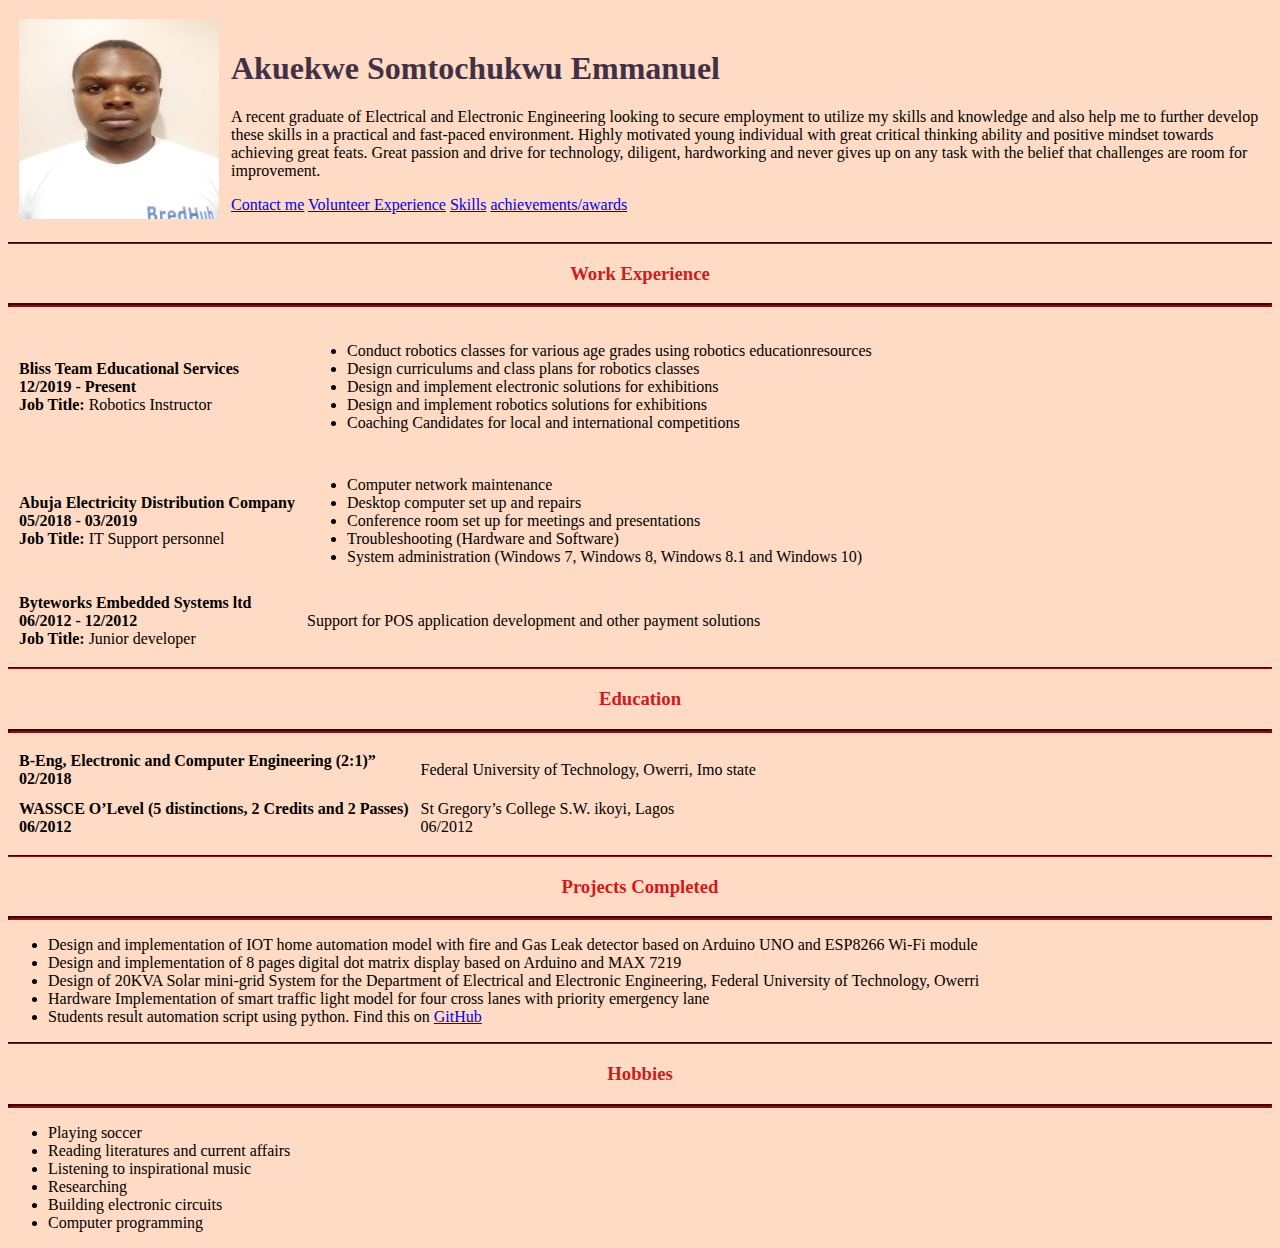
<file: index.html>
<!DOCTYPE html>
<html lang="en" dir="ltr">
  <head>
    <meta charset="utf-8">
    <title> Somto's personal website</title>
    <link rel="stylesheet" href="css/styles.css">
  </head>
  <body>
    <table cellspacing = "10">
      <tr>
        <td><img  src="images/somto.jpg" alt="somto's picture" width="200" height="200"></td>
        <td><h1> Akuekwe Somtochukwu Emmanuel</h1><p> A recent graduate of Electrical and Electronic Engineering looking to secure employment to utilize my skills and knowledge and also help me to further develop these skills in a practical and fast-paced environment. Highly motivated young individual with great critical thinking ability and positive
             mindset towards achieving great feats. Great passion and drive for technology, diligent, hardworking and never gives up on any task with the belief that challenges are room for improvement.</p><a href="contacts.html">Contact me</a>    <a href="volunteer-experience.html"> Volunteer Experience</a>    <a href="skills.html"> Skills</a>  <a href="achievements.html"> achievements/awards</a></td>
      </tr>
    </table>
           <hr class="light"><h3>Work Experience</h3><hr class="thick">
      <table cellspacing="10">
        <tr>
          <td><strong>Bliss Team Educational Services</strong> <br> <strong>12/2019 - Present</strong> <br> <strong>Job Title:</strong> Robotics Instructor</td>
          <td><ul>
            <li>Conduct robotics classes for various age grades using robotics educationresources</li>
            <li>Design curriculums and class plans for robotics classes</li>
            <li>Design and implement electronic solutions for exhibitions</li>
            <li>Design and implement robotics solutions for exhibitions</li>
            <li>Coaching Candidates for local and international competitions</li>
          </ul></td>
        </tr>
        <tr>
          <td><strong>Abuja Electricity Distribution Company</strong> <br> <strong>05/2018 - 03/2019</strong> <br> <strong>Job Title:</strong> IT Support personnel</td>
          <td><ul>
            <li>Computer network maintenance</li>
            <li>Desktop computer set up and repairs</li>
            <li>Conference room set up for meetings and presentations</li>
            <li>Troubleshooting (Hardware and Software)</li>
            <li>System administration (Windows 7, Windows 8, Windows 8.1 and Windows 10)</li>
          </ul></td>
        </tr>
        <tr>
          <td><strong>Byteworks Embedded Systems ltd</strong> <br> <strong>06/2012 - 12/2012</strong> <br> <strong>Job Title:</strong> Junior developer</td>
          <td>Support for POS application development and other payment solutions</td>
        </tr>
      </table>

        <hr class="light"><h3>Education</h3> <hr class="thick">
      <table cellspacing="10">
        <tr>
          <td> <strong>B-Eng, Electronic and Computer Engineering (2:1)”</strong> <br> <strong>02/2018</strong> </td>
          <td>Federal University of Technology, Owerri, Imo state</td>
        </tr>
        <tr>
          <td><strong>WASSCE O’Level (5 distinctions, 2 Credits and 2 Passes)</strong> <br> <strong>06/2012</strong>  </td>
          <td>St Gregory’s College S.W. ikoyi, Lagos <br> 06/2012 </td>
        </tr>
      </table>

          <hr class="light"><h3>Projects Completed</h3>  <hr class="thick">


         <ul>
            <li>Design and implementation of IOT home automation model with fire and Gas Leak detector based on Arduino UNO and ESP8266 Wi-Fi module</li>
            <li>Design and implementation of 8 pages digital dot matrix display based on Arduino and MAX 7219</li>
            <li>Design of 20KVA Solar mini-grid System for the Department of Electrical and Electronic Engineering, Federal University of Technology, Owerri</li>
            <li>Hardware Implementation of smart traffic light model for four cross lanes with priority emergency lane</li>
            <li> Students result automation script using python. Find this on <a href="https://github.com/SomGerard/schoolResultAutomation"> GitHub </a></li>
          </ul>

        <hr class="light"><h3>Hobbies</h3> <hr class="thick">
      <ul>
          <li>Playing soccer</li>
          <li>Reading literatures and current affairs</li>
          <li>Listening to inspirational music</li>
          <li>Researching</li>
          <li>Building electronic circuits</li>
          <li>Computer programming</li>
        </ul>

  </body>
</html>
</file>
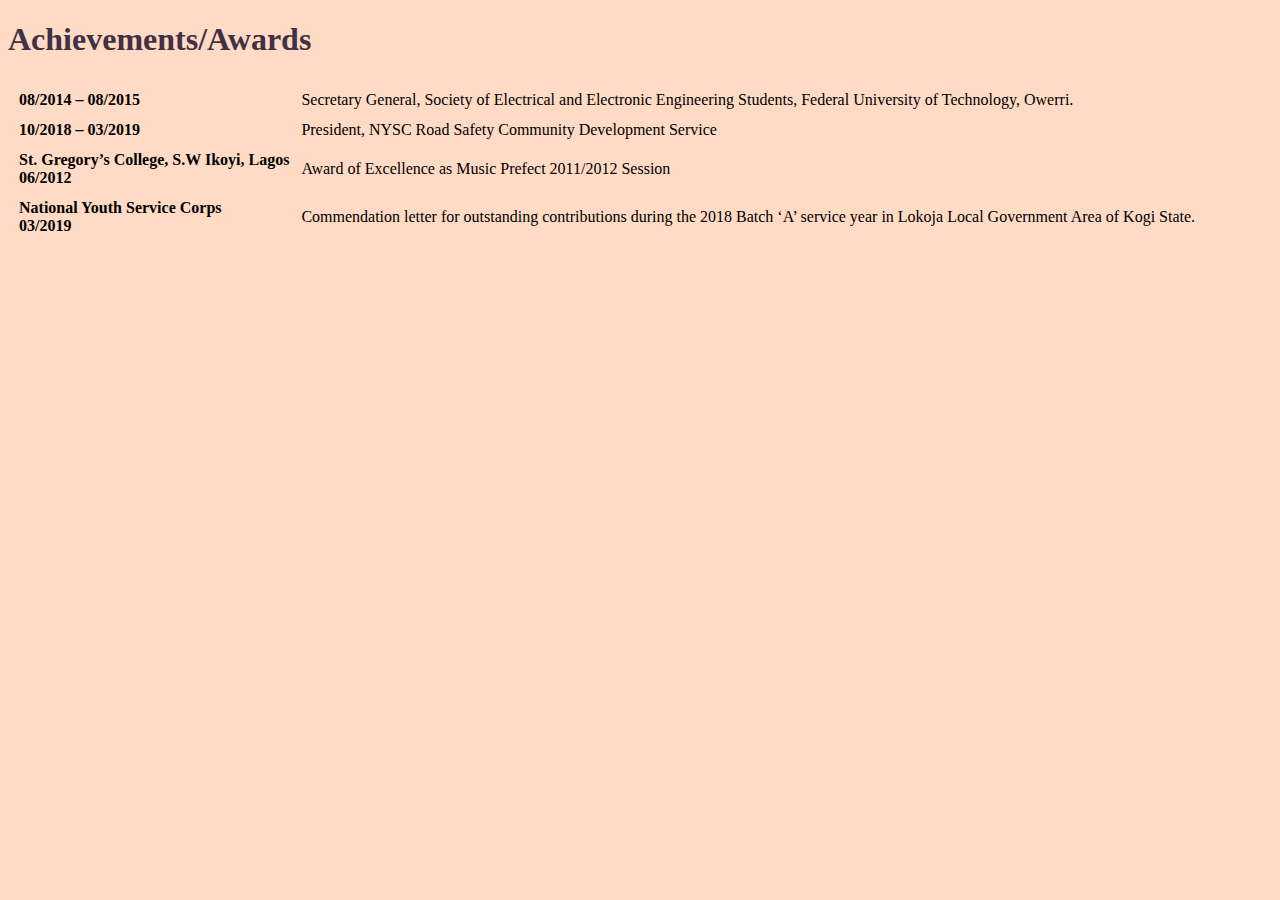
<file: achievements.html>
<!DOCTYPE html>
<html lang="en" dir="ltr">
  <head>
    <meta charset="utf-8">
    <title>Achievements and awards</title>
      <link rel="stylesheet" href="css/styles.css">
  </head>
  <body>
    <h1>Achievements/Awards</h1>
    <table cellspacing="10">
      <tr>
        <td><strong>08/2014 – 08/2015</strong></td>
        <td>Secretary General, Society of Electrical and Electronic Engineering Students, Federal University of Technology, Owerri.</td>
      </tr>
      <tr>
        <td><strong>10/2018 – 03/2019</strong></td>
        <td>President, NYSC Road Safety Community Development Service</td>
      </tr>
      <tr>
        <td><strong>St. Gregory’s College, S.W Ikoyi, Lagos</strong><br><strong>06/2012</strong></td>
        <td>Award of Excellence as Music Prefect 2011/2012 Session</td>
      </tr>
      <tr>
        <td><strong>National Youth Service Corps</strong><br><strong>03/2019</strong></td>
        <td>Commendation letter for outstanding contributions during the 2018 Batch ‘A’ service year in Lokoja Local Government Area of Kogi State.</td>
      </tr>
    </table>
  </body>
</html>
</file>
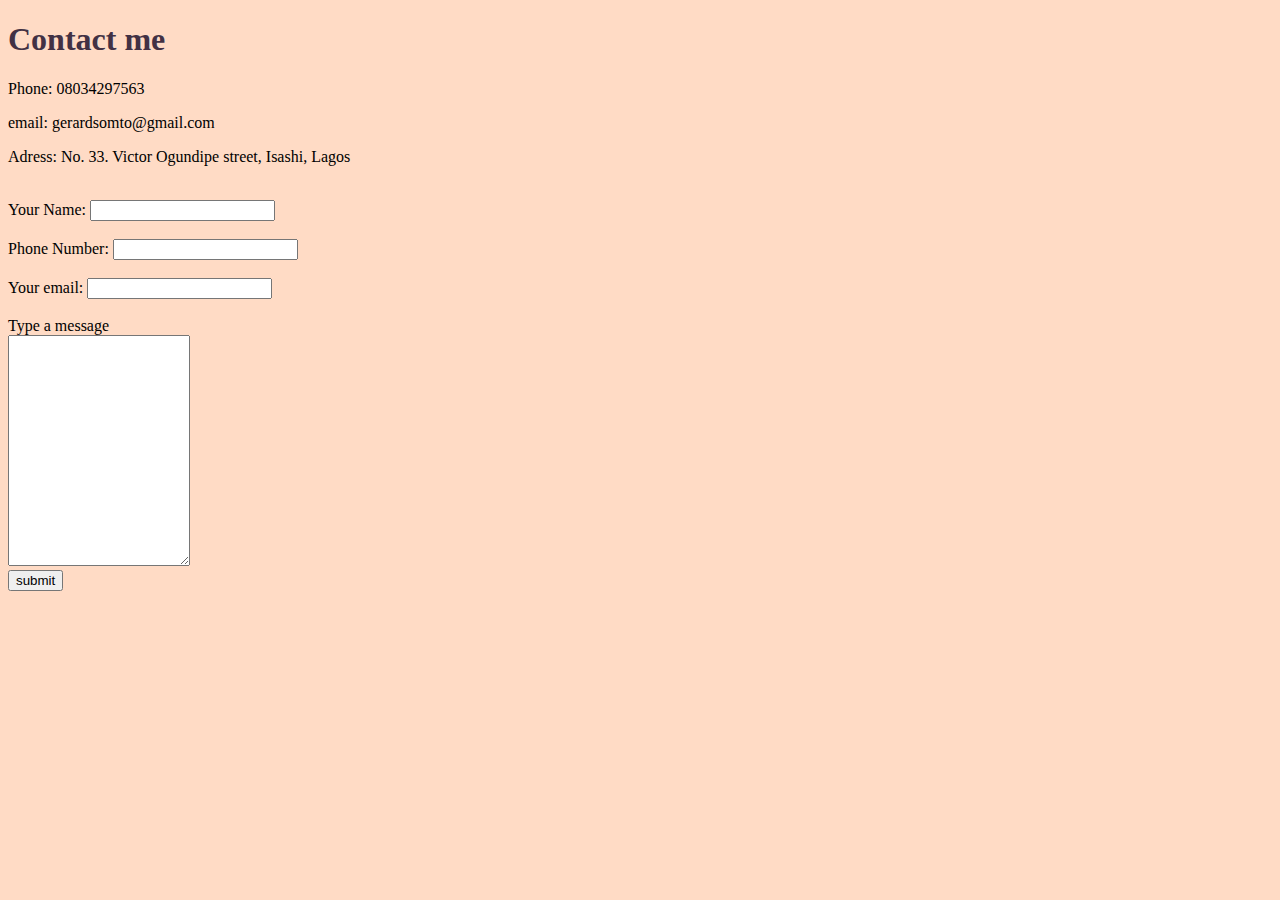
<file: contacts.html>
<!DOCTYPE html>
<html lang="en" dir="ltr">
  <head>
    <meta charset="utf-8">
    <title> Contact me</title>
    <link rel="stylesheet" href="css/styles.css">
  </head>

  </head>
  <body>
    <h1>Contact me</h1>
    <p>Phone: 08034297563</p>
    <p>email: gerardsomto@gmail.com</p>
    <p>Adress: No. 33. Victor Ogundipe street, Isashi, Lagos</p><br>
    <form class="" action="mail to:gerardsomto@gmail.com" method="post" enctype="text/plain">
      <label for="yourname"> Your Name:</label>
      <input type="text" name="yourname" value=""><br><br>
      <label for="phonenumber">Phone Number:</label>
      <input type="text" name="phonenumber" value=""><br><br>
      <label for="youremail">Your email:</label>
      <input type="email" name="youremail" value=""><br><br>
      <label for="yourmessage"> Type a message</label><br>
      <textarea name="yourmessage" rows="15" cols="20"></textarea><br>
      <input type="submit" name="" value="submit">

    </form>

  </body>
</html>
</file>
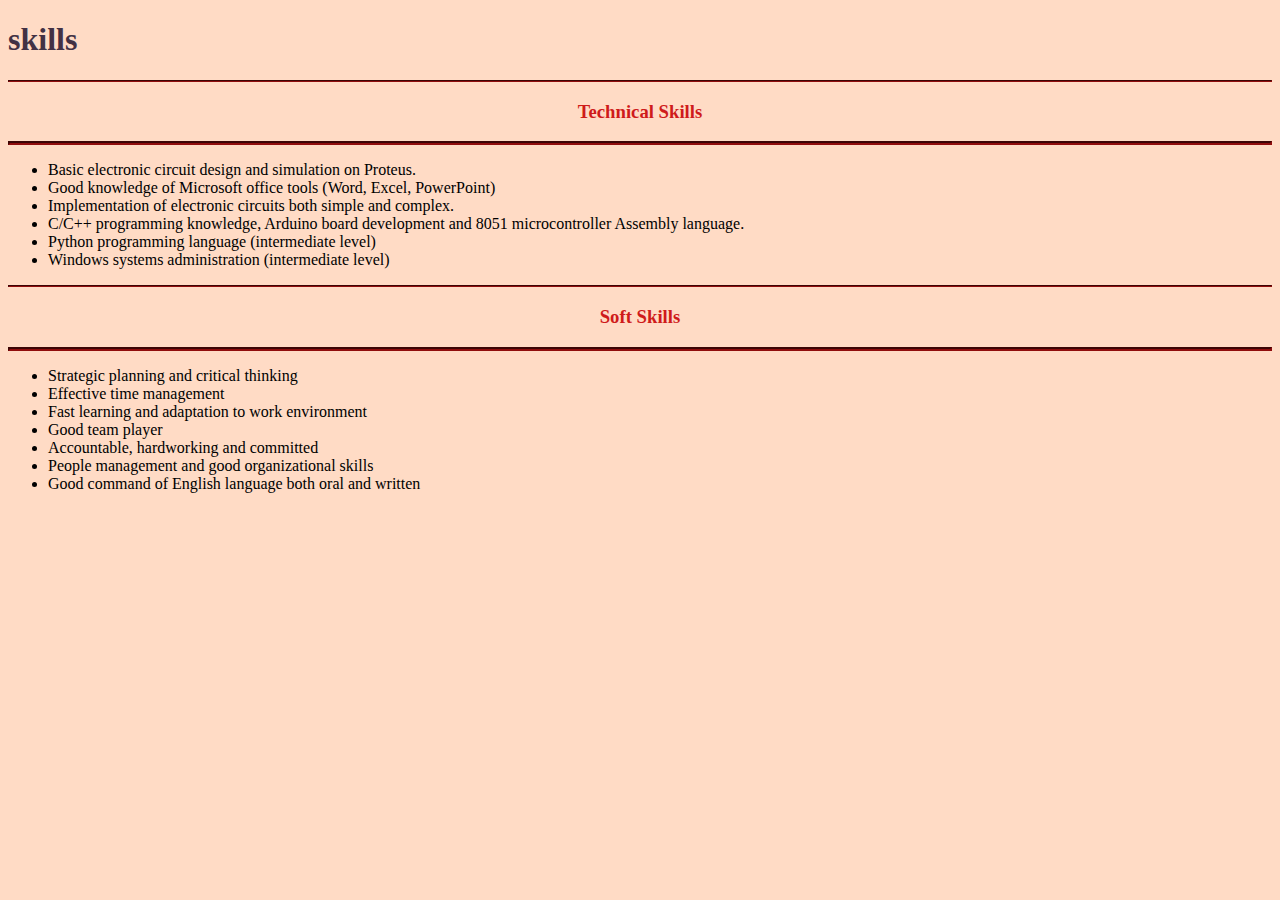
<file: skills.html>
<!DOCTYPE html>
<html lang="en" dir="ltr">
  <head>
    <meta charset="utf-8">
    <title>skills</title>
    <link rel="stylesheet" href="css/styles.css">
  </head>

  <body>
    <h1>skills</h1>
    <hr class="light"><h3>Technical Skills</h3> <hr class="thick">
      <ul>
          <li>Basic electronic circuit design and simulation on Proteus.</li>
          <li>Good knowledge of Microsoft office tools (Word, Excel, PowerPoint)</li>
          <li>Implementation of electronic circuits both simple and complex.</li>
          <li>C/C++ programming knowledge, Arduino board development and 8051 microcontroller Assembly language.</li>
          <li>Python programming language (intermediate level)</li>
          <li>Windows systems administration (intermediate level)</li>
      </ul>
       <hr class="light"><h3>Soft Skills</h3> <hr class="thick">
        <ul>
          <li>Strategic planning and critical thinking</li>
          <li>Effective time management</li>
          <li>Fast learning and adaptation to work environment</li>
          <li>Good team player</li>
          <li>Accountable, hardworking and committed</li>
          <li>People management and good organizational skills</li>
          <li>Good command of English language both oral and written</li>
        </ul>
      
  </body>
</html>
</file>
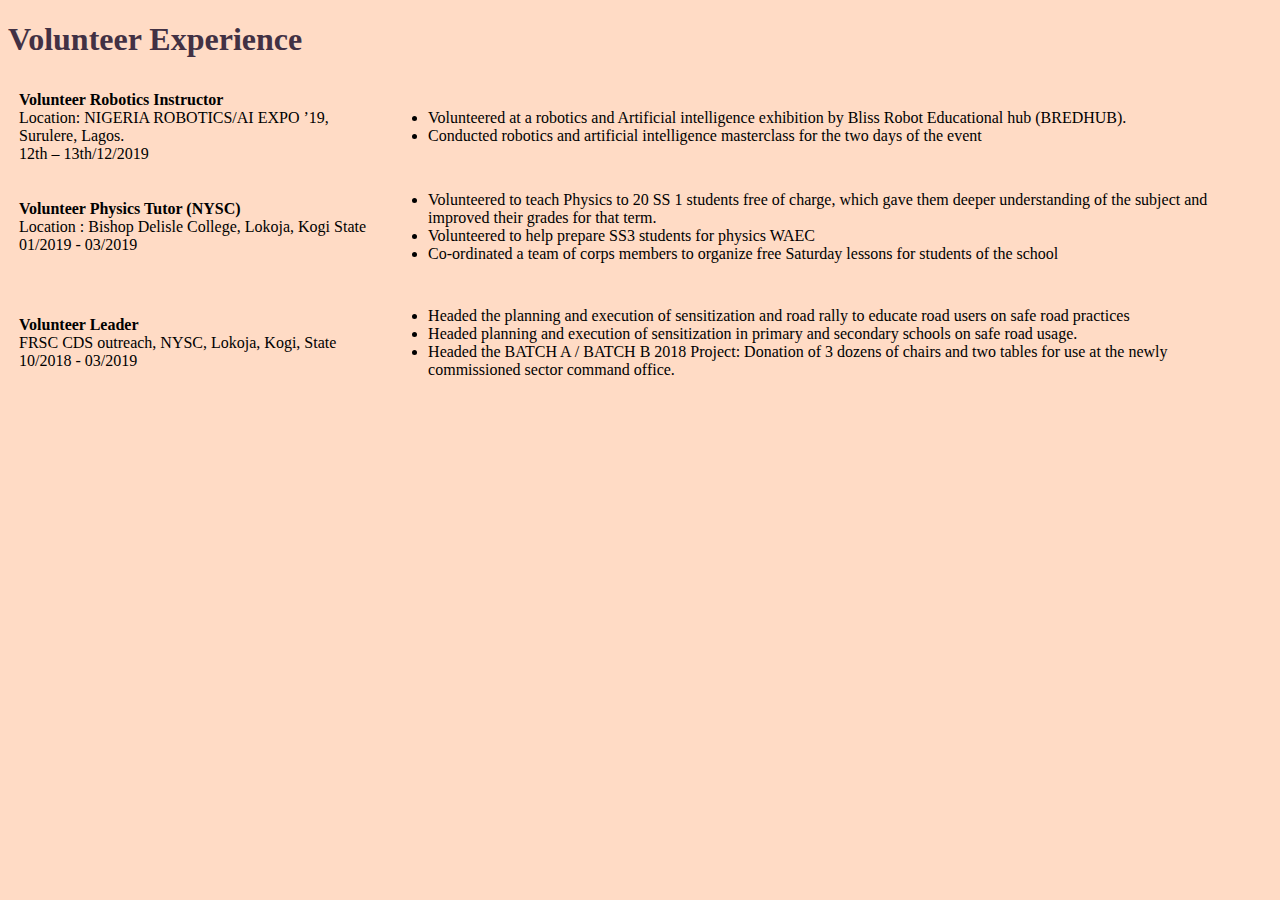
<file: volunteer-experience.html>
<!DOCTYPE html>
<html lang="en" dir="ltr">
  <head>
    <meta charset="utf-8">
    <title> Volunteer experience</title>
    <link rel="stylesheet" href="css/styles.css">
  </head>
  <body>
    <h1>Volunteer Experience</h1>
    <table cellspacing="10">
      <tr>
        <td><strong>Volunteer Robotics Instructor</strong><br>Location: NIGERIA ROBOTICS/AI EXPO ’19, Surulere, Lagos.<br>12th – 13th/12/2019</td>
        <td><ul>
          <li>Volunteered at a robotics and Artificial intelligence exhibition by Bliss Robot Educational hub (BREDHUB).</li>
          <li>Conducted robotics and artificial intelligence masterclass for the two days of the event</li>
        </ul></td>
      </tr>
      <tr>
        <td><strong>Volunteer Physics Tutor (NYSC)</strong><br>Location : Bishop Delisle College, Lokoja, Kogi State<br>01/2019 - 03/2019</td>
        <td><ul>
          <li>Volunteered to teach Physics to 20 SS 1 students free of charge, which gave them deeper understanding of the subject and improved their grades for that term.</li>
          <li>Volunteered to help prepare SS3 students for physics WAEC</li>
          <li>Co-ordinated a team of corps members to organize free Saturday lessons for students of the school</li>
        </ul></td>
      </tr>
      <tr>
        <td><strong>Volunteer Leader</strong><br>FRSC CDS outreach, NYSC, Lokoja, Kogi, State<br>10/2018 - 03/2019</td>
        <td><ul>
          <li>Headed the planning and execution of sensitization and road rally to educate road users on safe road practices</li>
          <li>Headed planning and execution of sensitization in primary and secondary schools on safe road usage.</li>
          <li>Headed the BATCH A / BATCH B 2018 Project: Donation of 3 dozens of chairs and two tables for use at the newly commissioned sector command office.</li>
        </ul></td>
      </tr>
    </table>

  </body>
</html>
</file>
<file: css/styles.css>
body{
  background-color: #ffdbc5;
}

h1{
  color:#423144;
}
h3{
  color: #cf1b1b;
  text-align: center;
}
.light{
  border-color: #900d0d;
}
.thick{
  border-color:  #900d0d;
  border-width:  2px;
}
</file>
